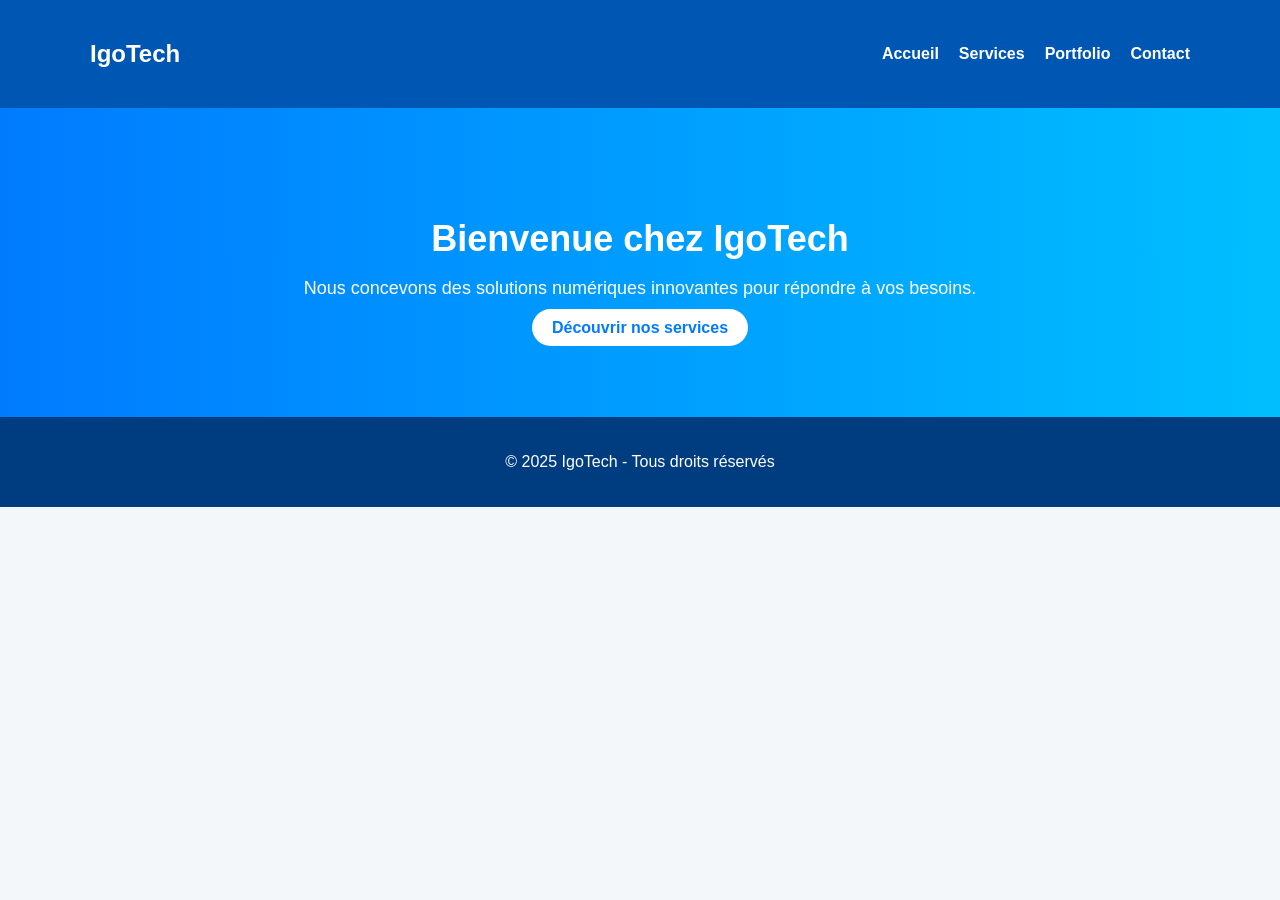
<file: index.html>
<!DOCTYPE html>
<html lang="fr">
<head>
    <meta charset="UTF-8">
    <title>Accueil - IgoTech</title>
    <link rel="stylesheet" href="style.css">
</head>
<body>
    <header>
        <nav>
            <h1>IgoTech</h1>
            <ul>
                <li><a href="index.html">Accueil</a></li>
                <li><a href="services.html">Services</a></li>
                <li><a href="portfolio.html">Portfolio</a></li>
                <li><a href="contact.html">Contact</a></li>
            </ul>
        </nav>
    </header>
    <section class="hero">
        <h2>Bienvenue chez IgoTech</h2>
        <p>Nous concevons des solutions numériques innovantes pour répondre à vos besoins.</p>
        <a href="services.html" class="btn">Découvrir nos services</a>
    </section>
    <footer>
        <p>&copy; 2025 IgoTech - Tous droits réservés</p>
    </footer>
</body>
</html>
</file>
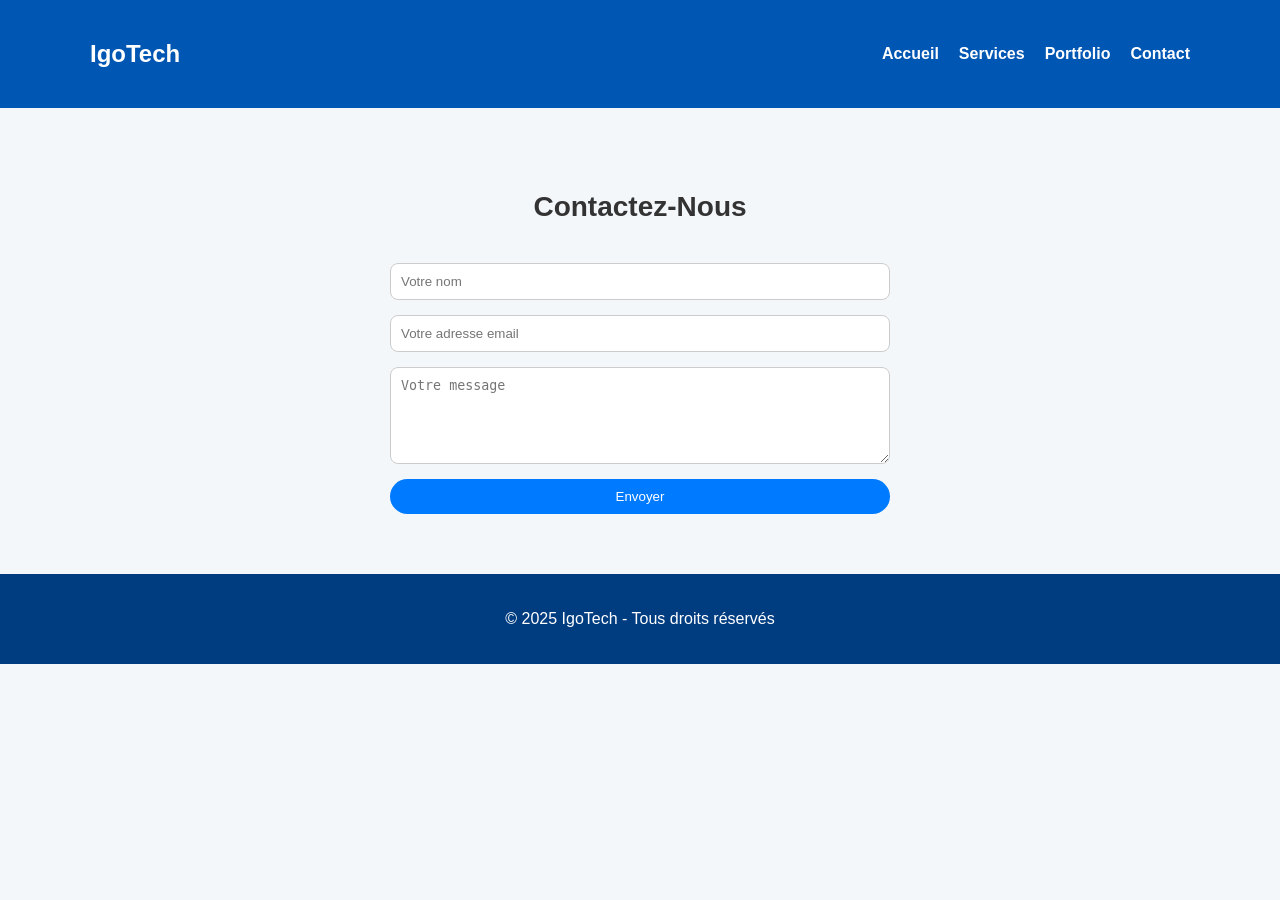
<file: contact.html>
<!DOCTYPE html>
<html lang="fr">
<head>
    <meta charset="UTF-8">
    <title>Contact - IgoTech</title>
    <link rel="stylesheet" href="style.css">
</head>
<body>
    <header>
        <nav>
            <h1>IgoTech</h1>
            <ul>
                <li><a href="index.html">Accueil</a></li>
                <li><a href="services.html">Services</a></li>
                <li><a href="portfolio.html">Portfolio</a></li>
                <li><a href="contact.html">Contact</a></li>
            </ul>
        </nav>
    </header>
    <section class="contact">
        <h2>Contactez-Nous</h2>
        <form>
            <input type="text" placeholder="Votre nom" required>
            <input type="email" placeholder="Votre adresse email" required>
            <textarea rows="5" placeholder="Votre message" required></textarea>
            <button type="submit">Envoyer</button>
        </form>
    </section>
    <footer>
        <p>&copy; 2025 IgoTech - Tous droits réservés</p>
    </footer>
</body>
</html>
</file>
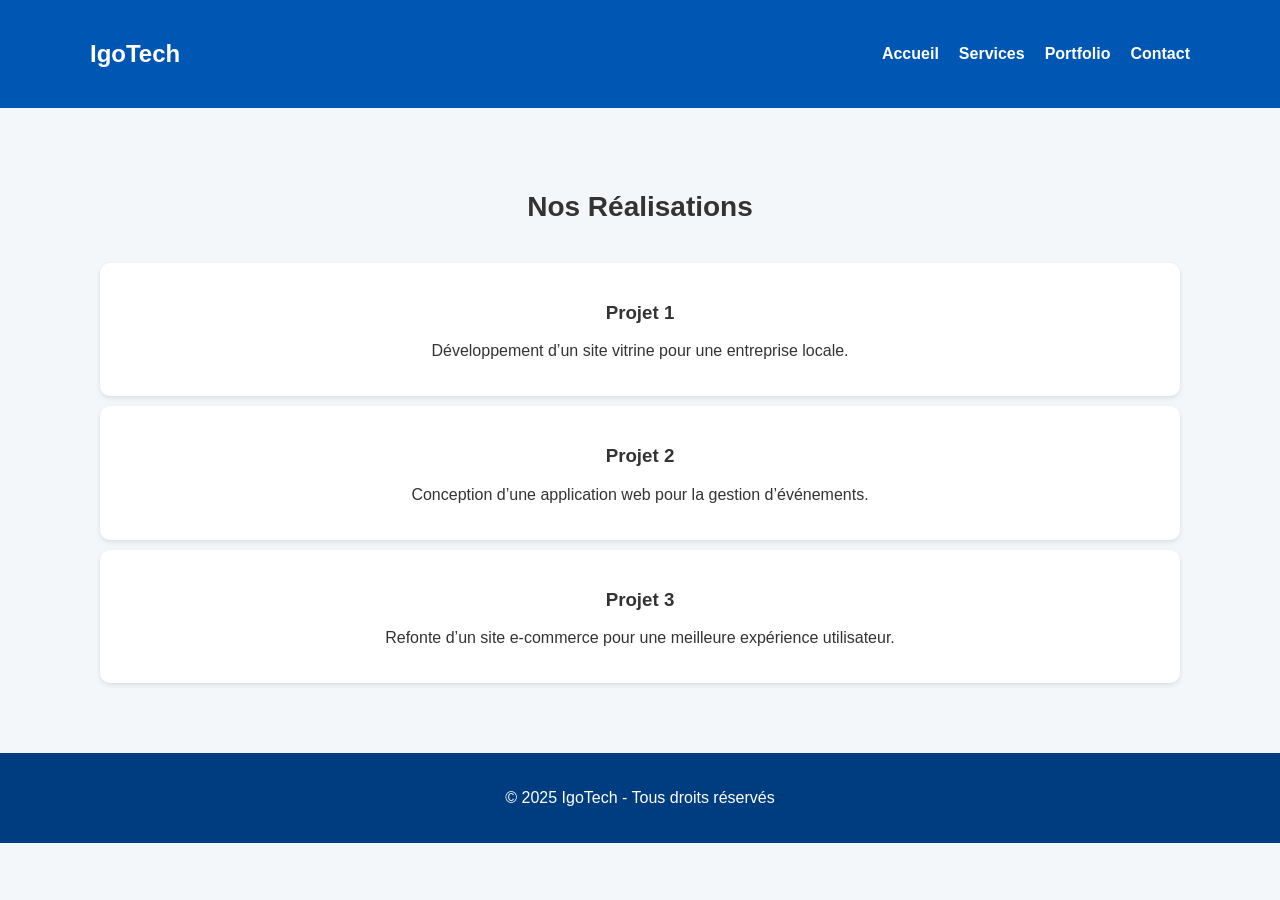
<file: portfolio.html>
<!DOCTYPE html>
<html lang="fr">
<head>
    <meta charset="UTF-8">
    <title>Portfolio - IgoTech</title>
    <link rel="stylesheet" href="style.css">
</head>
<body>
    <header>
        <nav>
            <h1>IgoTech</h1>
            <ul>
                <li><a href="index.html">Accueil</a></li>
                <li><a href="services.html">Services</a></li>
                <li><a href="portfolio.html">Portfolio</a></li>
                <li><a href="contact.html">Contact</a></li>
            </ul>
        </nav>
    </header>
    <section class="portfolio">
        <h2>Nos Réalisations</h2>
        <div class="project">
            <h3>Projet 1</h3>
            <p>Développement d’un site vitrine pour une entreprise locale.</p>
        </div>
        <div class="project">
            <h3>Projet 2</h3>
            <p>Conception d’une application web pour la gestion d’événements.</p>
        </div>
        <div class="project">
            <h3>Projet 3</h3>
            <p>Refonte d’un site e-commerce pour une meilleure expérience utilisateur.</p>
        </div>
    </section>
    <footer>
        <p>&copy; 2025 IgoTech - Tous droits réservés</p>
    </footer>
</body>
</html>
</file>
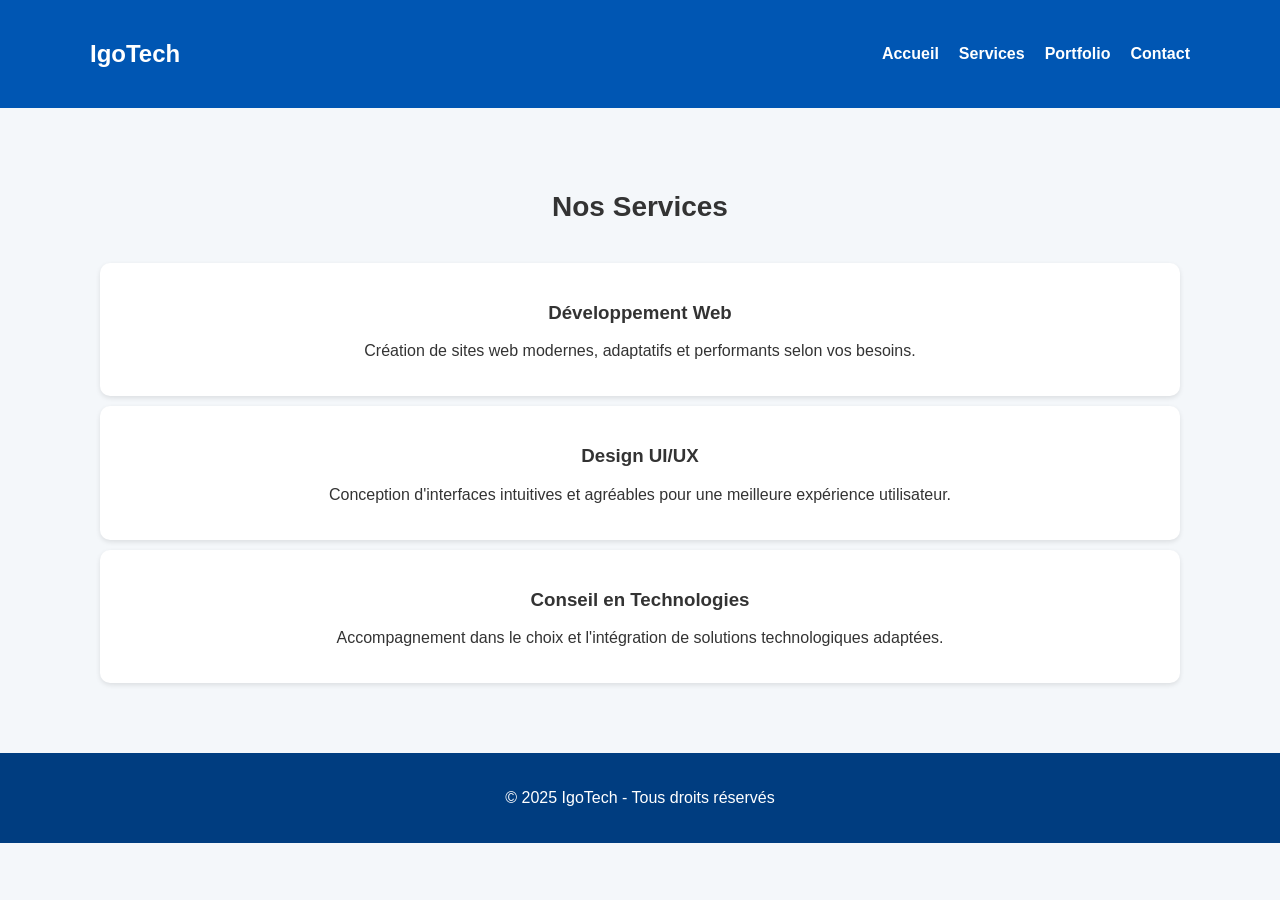
<file: services.html>
<!DOCTYPE html>
<html lang="fr">
<head>
    <meta charset="UTF-8">
    <title>Services - IgoTech</title>
    <link rel="stylesheet" href="style.css">
</head>
<body>
    <header>
        <nav>
            <h1>IgoTech</h1>
            <ul>
                <li><a href="index.html">Accueil</a></li>
                <li><a href="services.html">Services</a></li>
                <li><a href="portfolio.html">Portfolio</a></li>
                <li><a href="contact.html">Contact</a></li>
            </ul>
        </nav>
    </header>
    <section class="services">
        <h2>Nos Services</h2>
        <div class="service-box">
            <h3>Développement Web</h3>
            <p>Création de sites web modernes, adaptatifs et performants selon vos besoins.</p>
        </div>
        <div class="service-box">
            <h3>Design UI/UX</h3>
            <p>Conception d'interfaces intuitives et agréables pour une meilleure expérience utilisateur.</p>
        </div>
        <div class="service-box">
            <h3>Conseil en Technologies</h3>
            <p>Accompagnement dans le choix et l'intégration de solutions technologiques adaptées.</p>
        </div>
    </section>
    <footer>
        <p>&copy; 2025 IgoTech - Tous droits réservés</p>
    </footer>
</body>
</html>
</file>
<file: style.css>
/* Style principal pour IgoTech */

body {
    font-family: 'Segoe UI', sans-serif;
    margin: 0;
    padding: 0;
    background-color: #f4f7fa;
    color: #333;
}

header {
    background-color: #0056b3;
    color: white;
    padding: 20px 0;
}

nav {
    display: flex;
    justify-content: space-between;
    align-items: center;
    max-width: 1100px;
    margin: auto;
    padding: 0 20px;
}

nav h1 {
    font-size: 24px;
}

nav ul {
    list-style: none;
    display: flex;
    gap: 20px;
    padding: 0;
    margin: 0;
}

nav a {
    text-decoration: none;
    color: white;
    font-weight: bold;
    transition: color 0.3s;
}

nav a:hover {
    color: #cce6ff;
}

.hero {
    text-align: center;
    padding: 80px 20px;
    background: linear-gradient(to right, #007bff, #00bfff);
    color: white;
}

.hero h2 {
    font-size: 36px;
    margin-bottom: 10px;
}

.hero p {
    font-size: 18px;
    margin-bottom: 20px;
}

.btn {
    background-color: white;
    color: #007bff;
    padding: 10px 20px;
    border-radius: 25px;
    text-decoration: none;
    font-weight: bold;
    transition: background 0.3s;
}

.btn:hover {
    background-color: #e6f2ff;
}

.services, .portfolio, .contact {
    max-width: 1100px;
    margin: auto;
    padding: 60px 20px;
    text-align: center;
}

.services h2, .portfolio h2, .contact h2 {
    font-size: 28px;
    margin-bottom: 40px;
}

.service-box, .project {
    background: white;
    border-radius: 10px;
    padding: 20px;
    margin: 10px;
    box-shadow: 0 2px 5px rgba(0,0,0,0.1);
    transition: transform 0.2s;
}

.service-box:hover, .project:hover {
    transform: translateY(-5px);
}

.projects {
    display: grid;
    grid-template-columns: repeat(auto-fit, minmax(280px, 1fr));
    gap: 20px;
}

.project img {
    width: 100%;
    border-radius: 10px;
}

.contact form {
    display: flex;
    flex-direction: column;
    gap: 15px;
    max-width: 500px;
    margin: auto;
}

.contact input, .contact textarea {
    padding: 10px;
    border-radius: 8px;
    border: 1px solid #ccc;
}

.contact button {
    background-color: #007bff;
    color: white;
    padding: 10px;
    border: none;
    border-radius: 25px;
    cursor: pointer;
}

footer {
    text-align: center;
    background-color: #003d80;
    color: white;
    padding: 20px;
}
</file>
